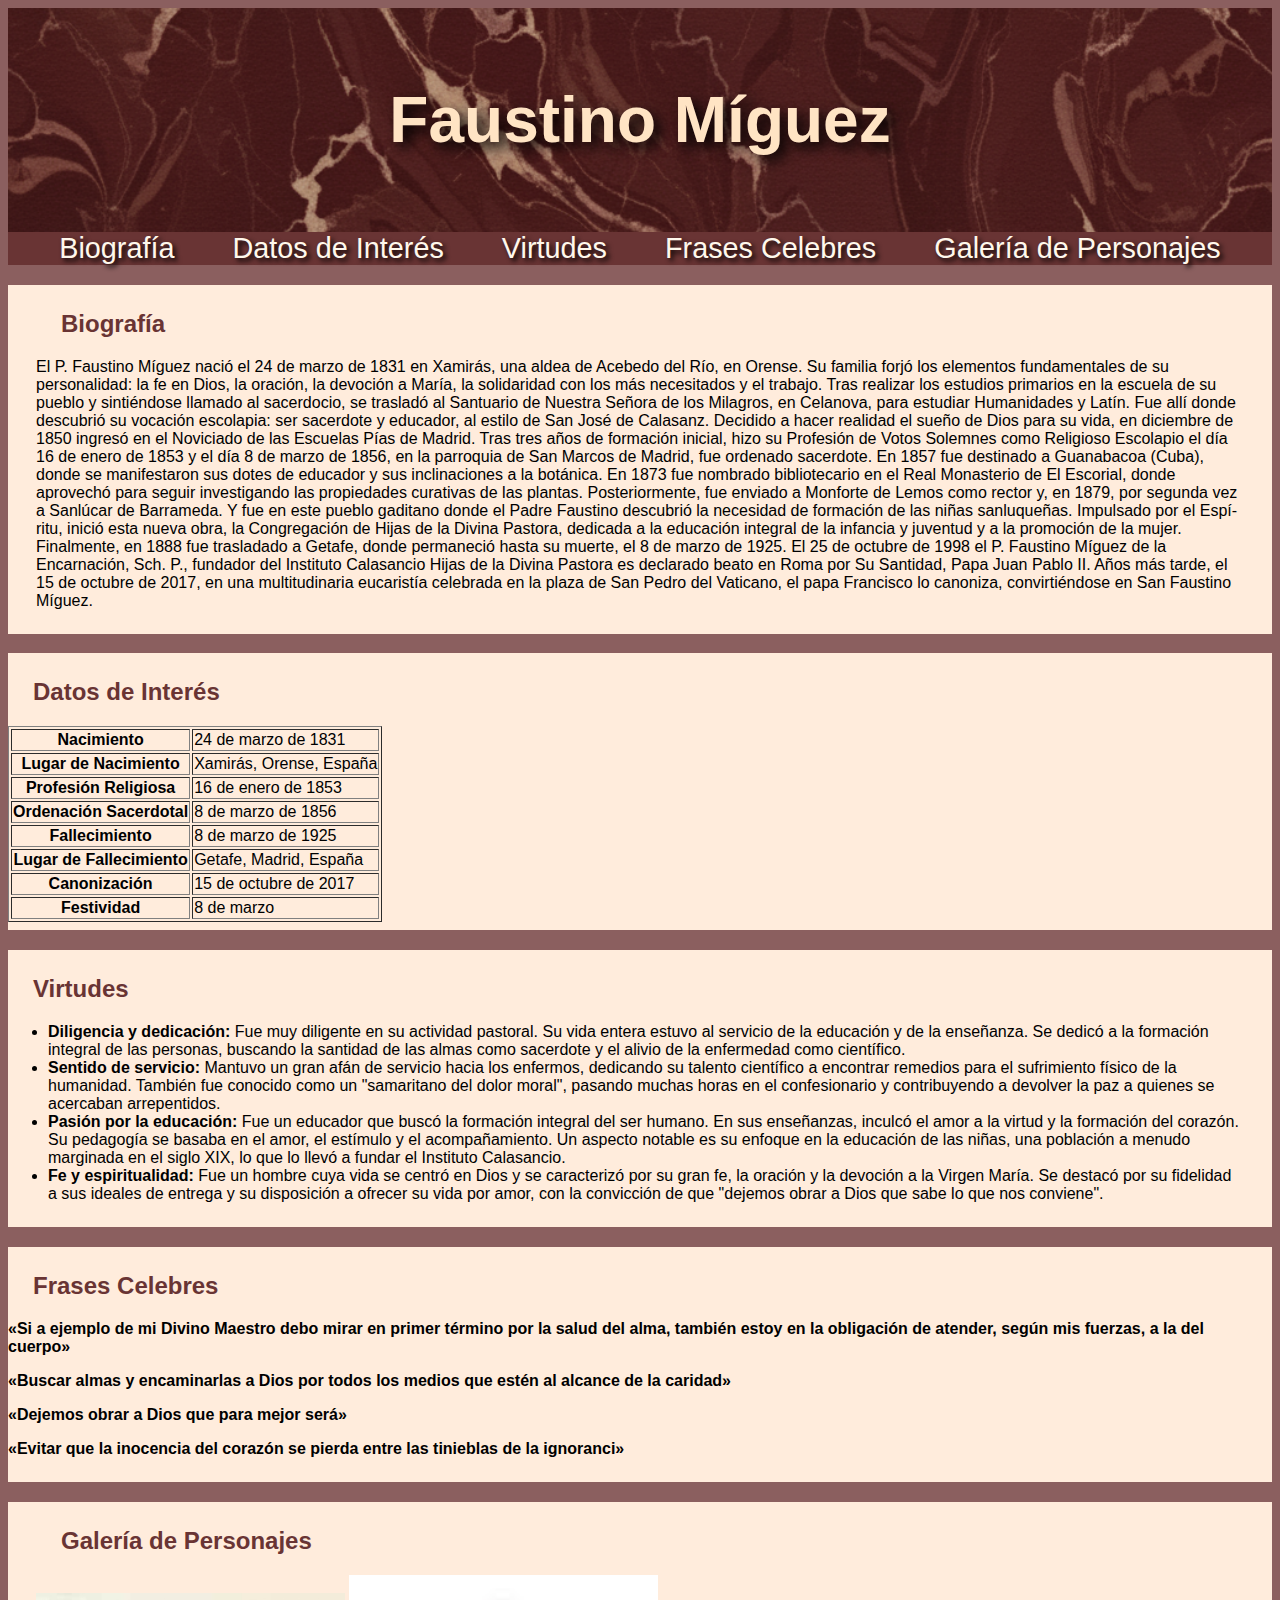
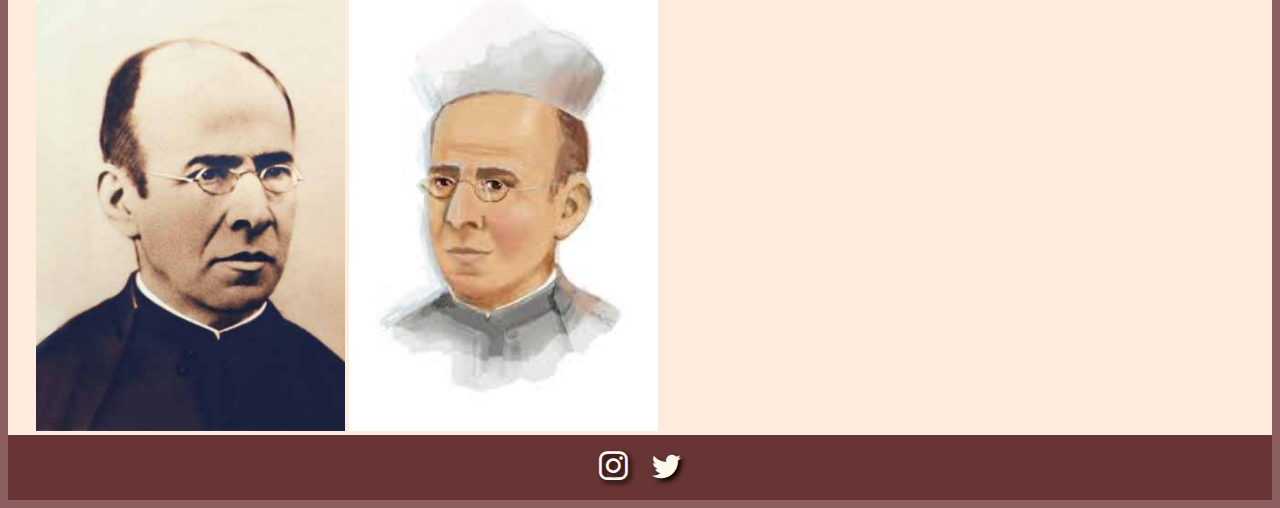
<file: index.html>
<!DOCTYPE html>
<html lang="en">
<head>
    <meta charset="UTF-8">
    <meta name="viewport" content="width=device-width, initial-scale=1.0">
    <link rel="stylesheet" href="./faustinomiguez.css">
    <link rel="stylesheet" href="https://cdn.jsdelivr.net/npm/bootstrap-icons@1.13.1/font/bootstrap-icons.min.css">
    <title>Faustino Míguez</title>
</head>
<body>
    <header>
        <h1>Faustino Míguez</h1>
    </header>
    <!--Barra de Menú-->
    <nav class="oscuro">
        <a href="#biografia">Biografía</a>
        <a href="#datos">Datos de Interés</a>
        <a href="#virtudes">Virtudes</a>
        <a href="#frases">Frases Celebres</a>
        <a href="#galeriadepersonajes">Galería de Personajes</a>
    </nav>
    <main>
        <section id="biografia">
        <article>
            <h2>Biografía</h2>
            <p>El P. Faustino Mí­guez nació el 24 de marzo de 1831 en Xamirás, una aldea de Acebedo del Rí­o, en Orense. Su familia forjó los elementos fundamentales de su personalidad: la fe en Dios, la oración, la devoción a Marí­a, la solidaridad con los más necesitados y el trabajo.
            Tras realizar los estudios primarios en la escuela de su pueblo y sintiéndose llamado al sacerdocio, se trasladó al Santuario de Nuestra Señora de los Milagros, en Celanova, para estudiar Humanidades y Latí­n. Fue allí­ donde descubrió su vocación escolapia: ser sacerdote y educador, al estilo de San José de Calasanz.
            Decidido a hacer realidad el sueño de Dios para su vida, en diciembre de 1850 ingresó en el Noviciado de las Escuelas Pí­as de Madrid. Tras tres años de formación inicial, hizo su Profesión de Votos Solemnes como Religioso Escolapio el dí­a 16 de enero de 1853 y el dí­a 8 de marzo de 1856, en la parroquia de San Marcos de Madrid, fue ordenado sacerdote.
            En 1857 fue destinado a Guanabacoa (Cuba), donde se manifestaron sus dotes de educador y sus inclinaciones a la botánica.
            En 1873 fue nombrado bibliotecario en el Real Monasterio de El Escorial, donde aprovechó para seguir investigando las propiedades curativas de las plantas.
            Posteriormente, fue enviado a Monforte de Lemos como rector y, en 1879, por segunda vez a Sanlúcar de Barrameda. Y fue en este pueblo gaditano donde el Padre Faustino descubrió la necesidad de formación de las niñas sanluqueñas. Impulsado por el Espí­ritu, inició esta nueva obra, la Congregación de Hijas de la Divina Pastora, dedicada a la educación integral de la infancia y juventud y a la promoción de la mujer.
            Finalmente, en 1888 fue trasladado a Getafe, donde permaneció hasta su muerte, el 8 de marzo de 1925.
            El 25 de octubre de 1998 el P. Faustino Mí­guez de la Encarnación, Sch. P., fundador del Instituto Calasancio Hijas de la Divina Pastora es declarado beato en Roma por Su Santidad, Papa Juan Pablo II.
            Años más tarde, el 15 de octubre de 2017, en una multitudinaria eucaristía celebrada en la plaza de San Pedro del Vaticano, el papa Francisco lo canoniza, convirtiéndose en San Faustino Míguez.
            </p>
        </article>
        </section>
        <section id="datos">
            <article>
            <h2>Datos de Interés</h2>
                <table border="1">
                    <tr>
                        <th>Nacimiento</th>
                        <td>24 de marzo de 1831</td>
                    </tr>
                    <tr>
                        <th>Lugar de Nacimiento</th>
                        <td>Xamirás, Orense, España</td>
                    </tr>
                    <tr>
                        <th>Profesión Religiosa</th>
                        <td>16 de enero de 1853</td>
                    </tr>
                    <tr>
                        <th>Ordenación Sacerdotal</th>
                        <td>8 de marzo de 1856</td>
                    </tr>
                    <tr>
                        <th>Fallecimiento</th>
                        <td>8 de marzo de 1925</td>
                    </tr>
                    <tr>
                        <th>Lugar de Fallecimiento</th>
                        <td>Getafe, Madrid, España</td>
                    </tr>
                    <tr>
                        <th>Canonización</th>
                        <td>15 de octubre de 2017</td>
                    </tr>
                    <tr>
                        <th>Festividad</th>
                        <td>8 de marzo</td>
                </table>
            </article>
        </section>
        <section id="virtudes">
        <article>
            <h2>Virtudes</h2>
            <ul>
                <li><strong>Diligencia y dedicación:</strong> Fue muy diligente en su actividad pastoral. Su vida entera estuvo al servicio de la educación y de la enseñanza. Se dedicó a la formación integral de las personas, buscando la santidad de las almas como sacerdote y el alivio de la enfermedad como científico.</li>
                <li><strong>Sentido de servicio:</strong> Mantuvo un gran afán de servicio hacia los enfermos, dedicando su talento científico a encontrar remedios para el sufrimiento físico de la humanidad. También fue conocido como un "samaritano del dolor moral", pasando muchas horas en el confesionario y contribuyendo a devolver la paz a quienes se acercaban arrepentidos.</li>
                <li><strong>Pasión por la educación:</strong> Fue un educador que buscó la formación integral del ser humano. En sus enseñanzas, inculcó el amor a la virtud y la formación del corazón. Su pedagogía se basaba en el amor, el estímulo y el acompañamiento. Un aspecto notable es su enfoque en la educación de las niñas, una población a menudo marginada en el siglo XIX, lo que lo llevó a fundar el Instituto Calasancio.</li>
                <li><strong>Fe y espiritualidad:</strong> Fue un hombre cuya vida se centró en Dios y se caracterizó por su gran fe, la oración y la devoción a la Virgen María. Se destacó por su fidelidad a sus ideales de entrega y su disposición a ofrecer su vida por amor, con la convicción de que "dejemos obrar a Dios que sabe lo que nos conviene".</li>
            </ul>
        </article>
        </section>
        <section id="frases">
        <article>
            <h2>Frases Celebres</h2>
            <p><strong>«Si a ejemplo de mi Divino Maestro debo mirar en primer término por la salud del alma, también estoy en la obligación de atender, según mis fuerzas, a la del cuerpo»</strong></p>
            <p><strong>«Buscar almas y encaminarlas a Dios por todos los medios que estén al alcance de la caridad»</strong></p>
            <p><strong>«Dejemos obrar a Dios que para mejor será»</strong></p>
            <p><strong>«Evitar que la inocencia del corazón se pierda entre las tinieblas de la ignoranci»</strong></p>
        </article>
        </section>
        <section id="galeriadepersonajes">
        <article>
            <h2>Galería de Personajes</h2>
            <img src="faustino-miguez.jpg" width="25%">
            <img src="faustino miguez blanco.jpeg" width="25%">
        </article>
        </section>
    </main>
    <footer class="oscuro">
        <a><i class="bi bi-instagram"></i></a>
        <a><i class="bi bi-twitter"></i></a>
        </ul>
    </footer>
</body>
</html>
</file>
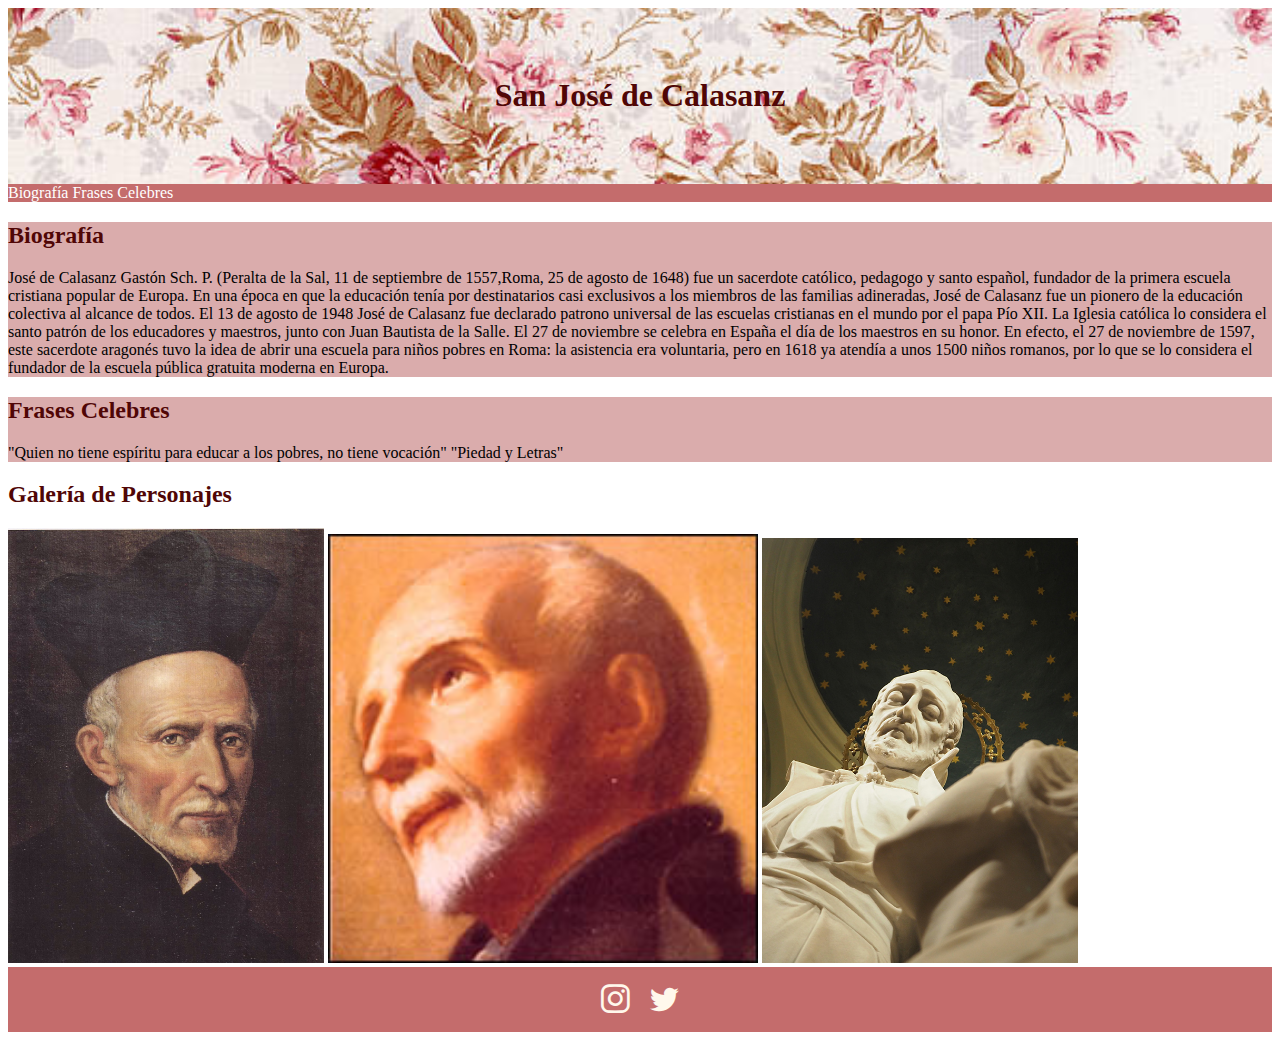
<file: calasanz.html>
<!DOCTYPE html>
<html lang="en">
<head>
    <meta charset="UTF-8">
    <meta name="viewport" content="width=device-width, initial-scale=1.0">
    <link rel="stylesheet" href="./calasanz.css">
    <link rel="stylesheet" href="https://cdn.jsdelivr.net/npm/bootstrap-icons@1.13.1/font/bootstrap-icons.min.css">
    <title>San José de Calasanz</title>
</head>
<body>
    <header>
        <h1>San José de Calasanz</h1>
    </header>
    <!--Barra de Menú-->
    <nav class="oscuro">
        <a>Biografía</a>
        <a>Frases Celebres</a>
    </nav>
    <main>
        <section id="biografia">
            <h2>Biografía</h2>
            <p>José de Calasanz Gastón Sch. P. (Peralta de la Sal, 11 de septiembre de 1557,Roma, 25 de agosto de 1648) fue un sacerdote católico, pedagogo y santo español, fundador de la primera escuela cristiana popular de Europa. En una época en que la educación tenía por destinatarios casi exclusivos a los miembros de las familias adineradas, José de Calasanz fue un pionero de la educación colectiva al alcance de todos. El 13 de agosto de 1948 José de Calasanz fue declarado patrono universal de las escuelas cristianas en el mundo por el papa Pío XII. La Iglesia católica lo considera el santo patrón de los educadores y maestros, junto con Juan Bautista de la Salle. El 27 de noviembre se celebra en España el día de los maestros en su honor. En efecto, el 27 de noviembre de 1597, este sacerdote aragonés tuvo la idea de abrir una escuela para niños pobres en Roma: la asistencia era voluntaria, pero en 1618 ya atendía a unos 1500 niños romanos, por lo que se lo considera el fundador de la escuela pública gratuita moderna en Europa.</p>

        </section>
        <section id="frases">
            <h2>Frases Celebres</h2>
            <p>
                "Quien no tiene espíritu para educar a los pobres, no tiene vocación" 
                "Piedad y Letras" 
            </p>
        </section>
        <section id="galeríadepersonajes">
            <h2>Galería de Personajes</h2>
            <img src="José de Calasanz.jpg" width="25%">
            <img src="jose pelao.jpg" width="34%">
            <img src="calasanz abajo.jpg" width="25%">
        </section>
    </main>
    <footer class="oscuro">
        <a><i class="bi bi-instagram"></i></a>
        <a><i class="bi bi-twitter"></i></a>
        </ul>
    </footer>
</body>
</html>
</file>
<file: faustinomiguez.css>
body {
    font-family:'Gill Sans', 'Gill Sans MT', Calibri, 'Trebuchet MS', sans-serif;
    background-color:rgb(139, 95, 95);
}
header {
    background-image: url("fondo-marron.jpg");
    background-size: cover;
    text-align: center;
    padding: 2rem 1rem;
    font-size: 2rem;
  }
/*Selector de etiqueta*/
h1 {
    color: bisque;
    text-shadow: #000000 0.1em 0.1em 0.2em;
}
h2 {
    color:rgb(105, 52, 52);
    padding-top: 25px;
    padding-left: 25px;
}
/*Selector de clase*/
.oscuro {
    background-color: rgb(105, 52, 52);
    color: white;
    background-size: cover;
    background-position: center;
    text-align: center;
    text-shadow: #000000 0.1em 0.1em 0.2em;
    font-size: 1.8rem;
}
nav a {
    margin-left: 25px;
    margin-right: 25px;
    text-decoration: none;
    color: #fff8ec;
}
/*Selector ID*/
#biografia {
    background-color: rgb(255, 236, 220) ;
    color: black;
    padding-left: 28px;
    padding-right: 28px;
    padding-bottom: 8px;
}
#datos {
    background-color: rgb(255, 236, 220);
    color: black;
    padding-right: 28px;
    padding-bottom: 8px;
}
#virtudes {
    background-color: rgb(255, 236, 220);
    color: black;
    padding-right: 28px;
    padding-bottom: 8px;
}
#frases {
    background-color:rgb(255, 236, 220);
    color: black;
    padding-right: 28px;
    padding-bottom: 8px;
}
#galeriadepersonajes {
    background-color:rgb(255, 236, 220);
    color: black;
    padding-left: 28px;
}
footer {
    background-color: rgb(105, 52, 52);
    color: #fff8ec;
    text-align: center;
    padding: 1rem;
  }
  footer a {
    color: #fff8ec;
    text-decoration: none;
    font-weight: bold;
    transition: color 0.3s ease;
    margin: 0 0.5rem; 
    font-size: 1.8rem; 
    display: inline-block; 
  }
  
  footer a:hover {
    color: rgb(196, 108, 108);
  }
  #galeria .contenedor-galeria {
    display: grid;
    grid-template-columns: repeat(auto-fit, minmax(280px, 1fr));
    gap: 1.5rem;
  }
  .tarjeta-obra {
    background-color: #fff8ec;
    border: 1px solid #d8c3a5;
    border-radius: 8px;
    overflow: hidden;
    box-shadow: 0 2px 8px rgba(0,0,0,0.1);
    transition: transform 0.3s ease;
  }
  
  .tarjeta-obra:hover {
    transform: scale(1.02);
  }
  
  .tarjeta-obra img {
    width: 100%;
    height: auto;
  }
  
  .info-obra {
    padding: 1rem;
  }
  
  .info-obra h3 {
    margin: 0 0 0.5rem;
    font-size: 1.1rem;
    color: #8b5e3c;
  }
  
  .info-obra p {
    margin: 0.2rem 0;
    font-size: 0.9rem;
  }
</file>
<file: calasanz.css>
header {
    background-image: url("fondo\ rosa.jpg");
    background-size: cover;
    background-position: center;
    text-align: center;
    padding: 3rem 1rem;
  }
/*Selector de etiqueta*/
h1 {
    color:rgb(80, 6, 6);
}
h2 {
    color:rgb(80, 6, 6);
}
/*Selector de clase*/
.oscuro {
    background-color: rgb(196, 108, 108);
    color: white;
}
/*Selector ID*/
#biografia {
    background-color:rgb(218, 172, 172);
    color: black;
}
#frases {
    background-color:rgb(218, 172, 172);
    color: black;
}
#galeriadepersonajes {
    background-color:rgb(218, 172, 172);
    color: black;
}
footer {
    background-color: rgb(196, 108, 108);
    color: #fff8ec;
    text-align: center;
    padding: 1rem;
  }
  footer a {
    color: #fff8ec;
    text-decoration: none;
    font-weight: bold;
    transition: color 0.3s ease;
    margin: 0 0.5rem; 
    font-size: 1.8rem; 
    display: inline-block; 
  }
  
  footer a:hover {
    color: rgb(80, 6, 6);
  }
  #galeria .contenedor-galeria {
    display: grid;
    grid-template-columns: repeat(auto-fit, minmax(280px, 1fr));
    gap: 1.5rem;
  }
  .tarjeta-obra {
    background-color: #fff8ec;
    border: 1px solid #d8c3a5;
    border-radius: 8px;
    overflow: hidden;
    box-shadow: 0 2px 8px rgba(0,0,0,0.1);
    transition: transform 0.3s ease;
  }
  
  .tarjeta-obra:hover {
    transform: scale(1.02);
  }
  
  .tarjeta-obra img {
    width: 100%;
    height: auto;
  }
  
  .info-obra {
    padding: 1rem;
  }
  
  .info-obra h3 {
    margin: 0 0 0.5rem;
    font-size: 1.1rem;
    color: #8b5e3c;
  }
  
  .info-obra p {
    margin: 0.2rem 0;
    font-size: 0.9rem;
  }
</file>
